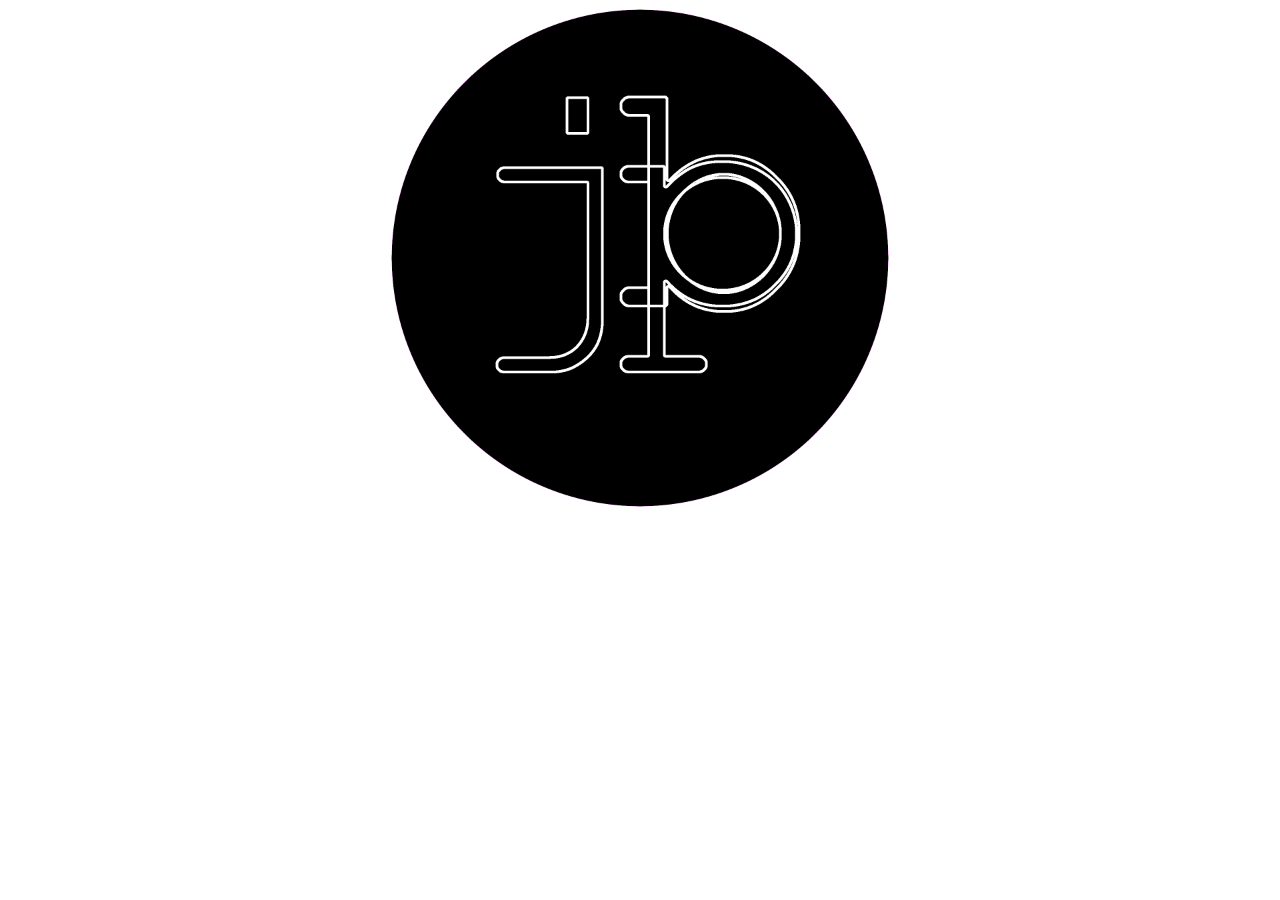
<file: gui/index.html>
<!DOCTYPE html>
<html lang="en">
<head>
    <meta charset="UTF-8">
    <title>JBP</title>
    <link rel="stylesheet" href="css/stil.css">
</head>
<body>
<div style="margin: auto; width:500px;">
<a href="login.html">
<img src="img/jbp_bw.png" alt="logo jpg" style="width:500px;height:500px;">
</a>
</div>
</body>
</file>
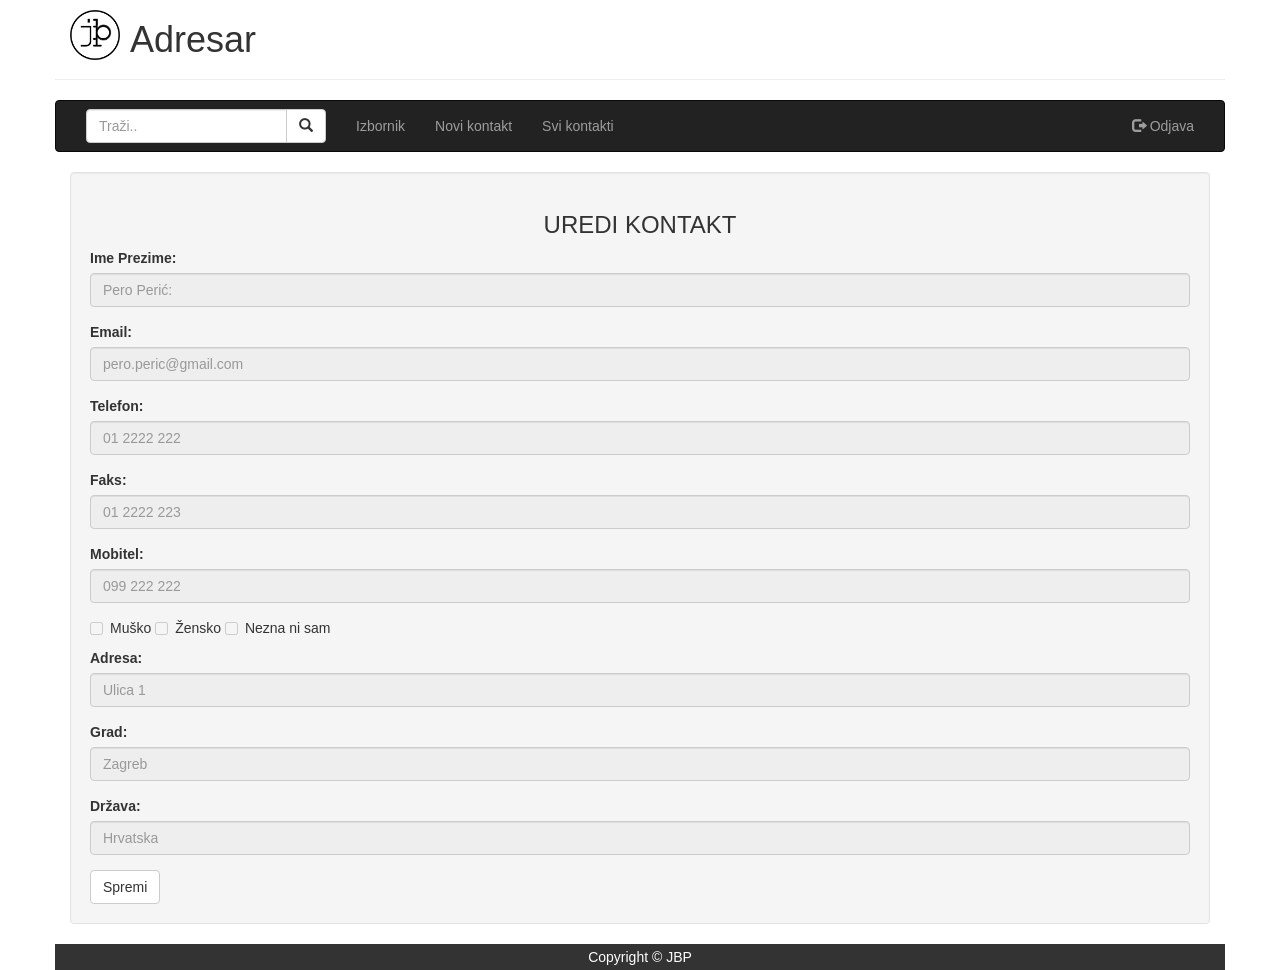
<file: gui/c_edit.html>
<!DOCTYPE html>
<html lang="en">
<head>
    <title>Uredi kontakt</title>
    <meta charset="UTF-8">
    <!-- Start Responsive Web Design - Bootstrap  -->
    <meta name="viewport" content="width=device-width, initial-scale=1">
    <link rel="stylesheet" href="https://maxcdn.bootstrapcdn.com/bootstrap/3.3.7/css/bootstrap.min.css">
    <script src="https://ajax.googleapis.com/ajax/libs/jquery/3.1.1/jquery.min.js"></script>
    <script src="https://maxcdn.bootstrapcdn.com/bootstrap/3.3.7/js/bootstrap.min.js"></script>
    <!-- End Responsive Web Design - Bootstrap  -->
    <link rel="stylesheet" href="css/myBootstrap.css">
    <script src="js/jQ_adresar.js"></script>
    <!--
    <link rel="stylesheet" href="css/stil.css">
    -->
</head>
<body>
<header>
    <div class="container page-header media">
        <div class="media-left media-middle">
            <img src="img/jbp_tb.png" class="media-object" alt="jpb logo" style="height:50px;">
        </div>
        <div class="media-body">
            <h1>Adresar</h1>
        </div>
    </div>
</header>
<!-- Navigation Bars -->
<nav class="container navbar navbar-inverse">
    <!-- -->
    <div class="navbar-header">
        <button type="button" class="navbar-toggle" data-toggle="collapse" data-target="#myNavbar">
            <span class="icon-bar"></span>
            <span class="icon-bar"></span>
            <span class="icon-bar"></span>
        </button>

        <form class="navbar-form" role="search">
            <div class="form-group input-group">
                <input type="text" class="form-control" placeholder="Traži..">
                <span class="input-group-btn">
                            <button class="btn btn-default" type="button">
                            <span class="glyphicon glyphicon-search"></span>
                            </button>
                        </span>
            </div>
        </form>
    </div>
    <div class="collapse navbar-collapse" id="myNavbar">
        <ul class="nav navbar-nav">
            <li><a href="meni.html">Izbornik</a></li>
            <li><a href="c_new.html">Novi kontakt</a></li>
            <li><a href="c_list.html">Svi kontakti</a></li>
            <!-- <li><a href="c_edit.html">Uredi kontakt</a></li>-->
        </ul>
        <ul class="nav navbar-nav navbar-right">
            <li><a href="login.html"><span class="glyphicon glyphicon-log-out"></span> Odjava</a></li>
        </ul>
    </div>
</nav>
<!-- Navigation Bars End -->

<!-- Content -->
<div class="container">
    <div class="well">
        <h3 class="text-center">UREDI KONTAKT</h3>
        <form action="c_list.html">

            <fieldset disabled>
            <div class="form-group">
                <label for="name">Ime Prezime:</label>
                <input type="text" class="form-control" id="name" placeholder="Pero Perić:">
            </div>
            <div class="form-group">
                <label for="email">Email:</label>
                <input type="email" class="form-control" id="email" placeholder="pero.peric@gmail.com">
            </div>
            <div class="form-group">
                <label for="tel">Telefon:</label>
                <input type="text" class="form-control" id="tel" placeholder="01 2222 222">
            </div>
            <div class="form-group">
                <label for="fax">Faks:</label>
                <input type="text" class="form-control" id="fax" placeholder="01 2222 223">
            </div>
            <div class="form-group">
                <label for="mob">Mobitel:</label>
                <input type="text" class="form-control" id="mob" placeholder="099 222 222">
            </div>
            <div class="checkbox" value="spol">
                <label><input type="checkbox" value="men">Muško</label>
                <label><input type="checkbox" value="female" disabled>Žensko</label>
                <label><input type="checkbox" value="other" disabled>Nezna ni sam</label>
            </div>
            <div class="form-group">
                <label for="adresa">Adresa:</label>
                <input type="text" class="form-control" id="adresa" placeholder="Ulica 1">
            </div>
            <div class="form-group">
                <label for="grad">Grad:</label>
                <input type="text" class="form-control" id="grad" placeholder="Zagreb">
            </div>
            <div class="form-group">
                <label for="drzava">Država:</label>
                <input type="text" class="form-control" id="drzava" placeholder="Hrvatska">
            </div>
                </fieldset>

            <button type="submit" class="btn btn-default">Spremi</button>
        </form>

    </div>
</div>
<!-- End Content  -->

<footer class="container text-center">Copyright &copy; JBP</footer>
<!--<script src="js/adresar.js"></script>-->
</body>
</html>
</file>
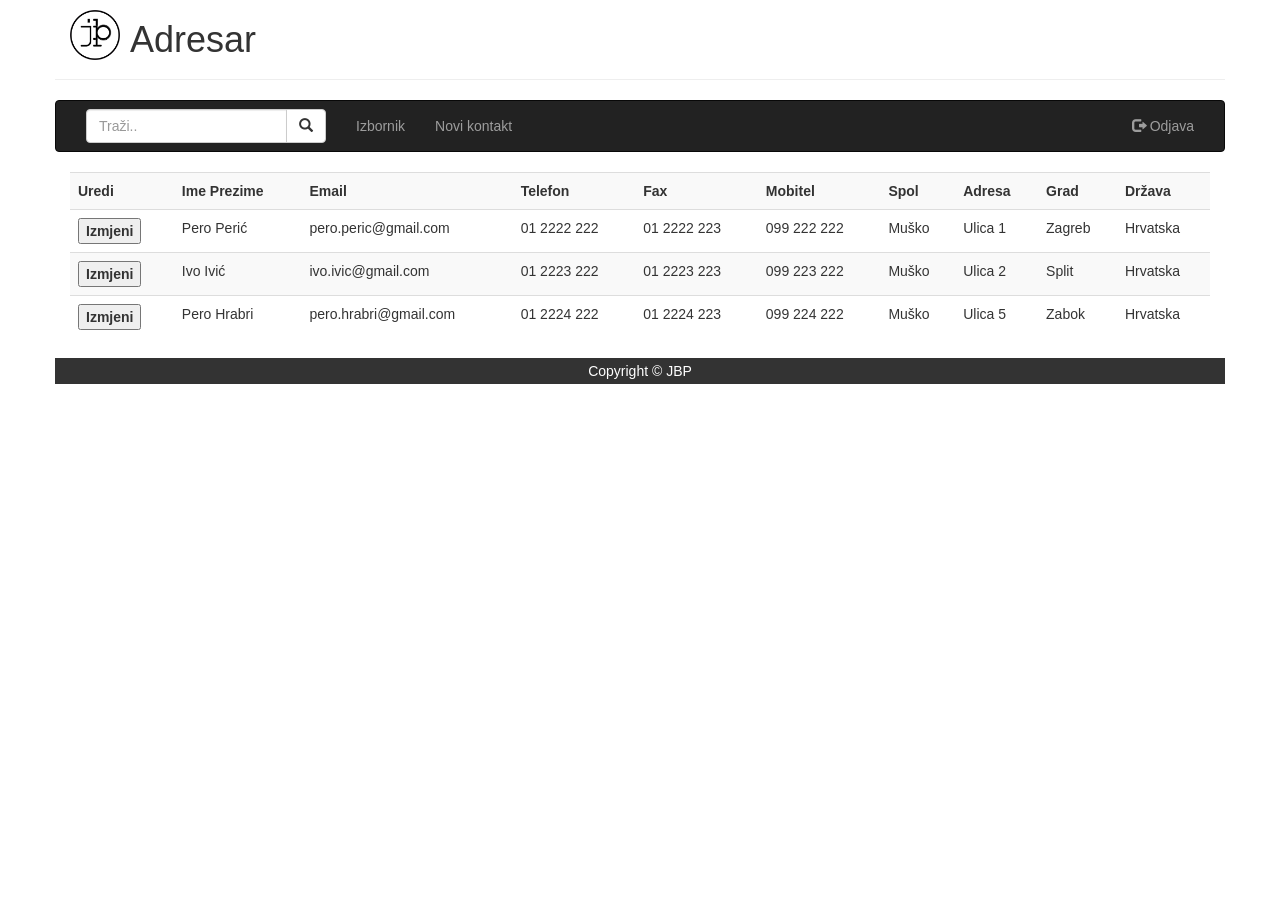
<file: gui/c_list.html>
<!DOCTYPE html>
<html lang="en">
<head>
    <title>Popis kontakta</title>
    <meta charset="UTF-8">
    <!-- Start Responsive Web Design - Bootstrap  -->
    <meta name="viewport" content="width=device-width, initial-scale=1">
    <link rel="stylesheet" href="https://maxcdn.bootstrapcdn.com/bootstrap/3.3.7/css/bootstrap.min.css">
    <script src="https://ajax.googleapis.com/ajax/libs/jquery/3.1.1/jquery.min.js"></script>
    <script src="https://maxcdn.bootstrapcdn.com/bootstrap/3.3.7/js/bootstrap.min.js"></script>
    <!-- End Responsive Web Design - Bootstrap  -->
    <link rel="stylesheet" href="css/myBootstrap.css">
    <script src="js/jQ_adresar.js"></script>
    <!--
    <link rel="stylesheet" href="css/stil.css">
    -->
</head>
<body>
<header>
    <div class="container page-header media">
        <div class="media-left media-middle">
            <img src="img/jbp_tb.png" class="media-object" alt="jpb logo" style="height:50px;">
        </div>
        <div class="media-body">
            <h1>Adresar</h1>
        </div>
    </div>
</header>
<!-- Navigation Bars -->
<nav class="container navbar navbar-inverse">
    <!-- -->
    <div class="navbar-header">
        <button type="button" class="navbar-toggle" data-toggle="collapse" data-target="#myNavbar">
            <span class="icon-bar"></span>
            <span class="icon-bar"></span>
            <span class="icon-bar"></span>
        </button>

        <form class="navbar-form" role="search">
            <div class="form-group input-group">
                <input type="text" class="form-control" placeholder="Traži..">
                <span class="input-group-btn">
                            <button class="btn btn-default" type="button">
                            <span class="glyphicon glyphicon-search"></span>
                            </button>
                        </span>
            </div>
        </form>
    </div>
    <div class="collapse navbar-collapse" id="myNavbar">
        <ul class="nav navbar-nav">
            <li><a href="meni.html">Izbornik</a></li>
            <li><a href="c_new.html">Novi kontakt</a></li>
            <!--<li><a href="c_list.html">Prikaz kontakta</a></li>
                   <li><a href="c_edit.html">Uredi kontakt</a></li>
             -->
        </ul>
        <ul class="nav navbar-nav navbar-right">
            <li><a href="login.html"><span class="glyphicon glyphicon-log-out"></span> Odjava</a></li>
        </ul>
    </div>
</nav>
<!-- Navigation Bars End -->

<div class="container">
<form action="c_edit.html">
    <div class="table-responsive">
        <table class="table table-hover table-striped">
            <tr>
                <th>Uredi</th>
                <th>Ime Prezime</th>
                <th>Email</th>
                <th>Telefon</th>
                <th>Fax</th>
                <th>Mobitel</th>
                <th>Spol</th>
                <th>Adresa</th>
                <th>Grad</th>
                <th>Država</th>
            </tr>
            <tr>
                <th><input type="submit" value="Izmjeni"></th>
                <td>Pero Perić</td>
                <td>pero.peric@gmail.com</td>
                <td>01 2222 222</td>
                <td>01 2222 223</td>
                <td>099 222 222</td>
                <td>Muško</td>
                <td>Ulica 1</td>
                <td>Zagreb</td>
                <td>Hrvatska</td>
            </tr>
            <tr>
                <th><input type="submit" value="Izmjeni"></th>
                <td>Ivo Ivić</td>
                <td>ivo.ivic@gmail.com</td>
                <td>01 2223 222</td>
                <td>01 2223 223</td>
                <td>099 223 222</td>
                <td>Muško</td>
                <td>Ulica 2</td>
                <td>Split</td>
                <td>Hrvatska</td>

            </tr>
            <tr>
                <th><input type="submit" value="Izmjeni"></th>
                <td>Pero Hrabri</td>
                <td>pero.hrabri@gmail.com</td>
                <td>01 2224 222</td>
                <td>01 2224 223</td>
                <td>099 224 222</td>
                <td>Muško</td>
                <td>Ulica 5</td>
                <td>Zabok</td>
                <td>Hrvatska</td>
            </tr>
        </table>
    </div>
</form>
</div>


<footer class="container text-center">Copyright &copy; JBP</footer>
<!--<script src="js/adresar.js"></script>-->
</body>
</html>
</file>
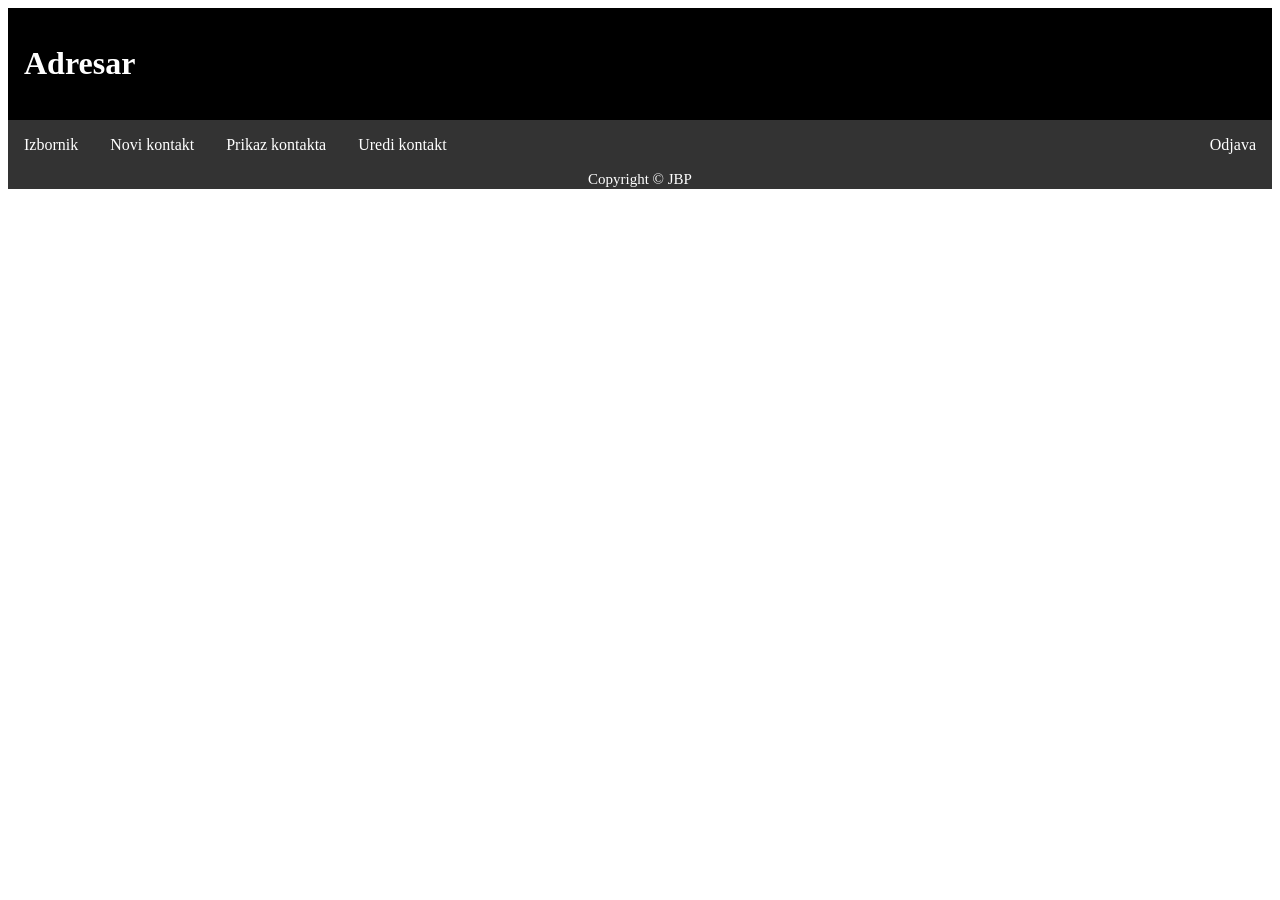
<file: gui/c_show.html>
<!DOCTYPE html>
<html lang="en">
<head>
    <meta charset="UTF-8">
    <title>Prikaz kontakta</title>
    <link rel="stylesheet" href="css/stil.css">
</head>
<body>
<header>
    <h1>Adresar</h1>
</header>
<ul>
    <li><a href="meni.html">Izbornik</a></li>
    <li><a href="c_new.html">Novi kontakt</a></li>
    <li><a href="c_list.html">Prikaz kontakta</a></li>
    <li><a href="c_edit.html">Uredi kontakt</a></li>
    <li style="float: right"><a href="login.html">Odjava</a></li>
</ul>

<footer>Copyright &copy; JBP</footer>
</body>
</html>
</file>
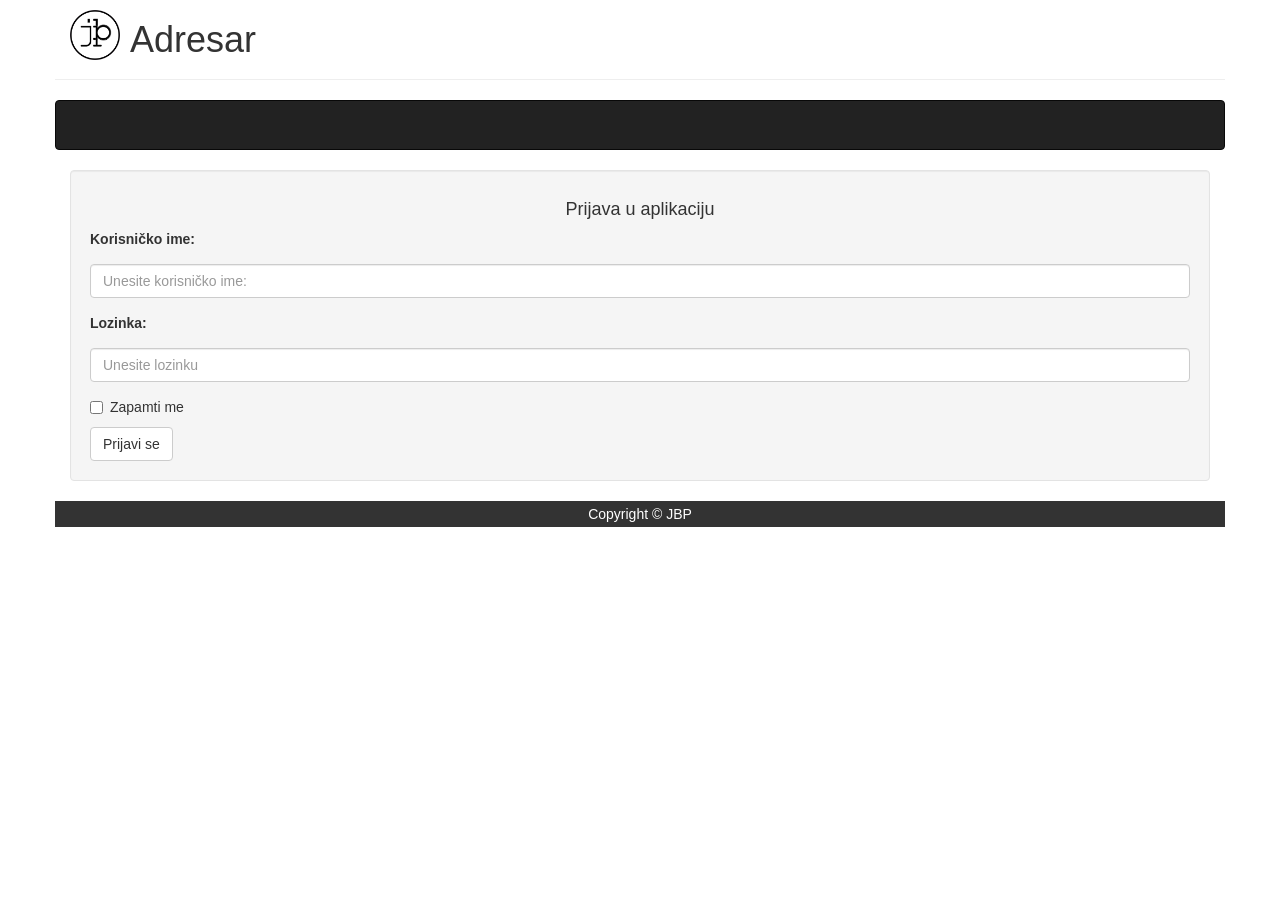
<file: gui/login.html>
<!DOCTYPE html>
<html lang="en">
<head>
    <title id="logInHtml">Izbornik</title>
    <meta charset="UTF-8">
    <!-- Start Responsive Web Design - Bootstrap  -->
    <meta name="viewport" content="width=device-width, initial-scale=1">
    <link rel="stylesheet" href="https://maxcdn.bootstrapcdn.com/bootstrap/3.3.7/css/bootstrap.min.css">
    <script src="https://ajax.googleapis.com/ajax/libs/jquery/3.1.1/jquery.min.js"></script>
    <script src="https://maxcdn.bootstrapcdn.com/bootstrap/3.3.7/js/bootstrap.min.js"></script>
    <!-- End Responsive Web Design - Bootstrap  -->
    <link rel="stylesheet" href="css/myBootstrap.css">
    <script src="js/jQ_adresar.js"></script>
    <!--
    <link rel="stylesheet" href="css/stil.css">
    -->
</head>
<body>
<header>
    <div class="container page-header media">
        <div class="media-left media-middle">
            <img src="img/jbp_tb.png" class="media-object" alt="jpb logo" style="height:50px;">
        </div>
        <div class="media-body">
            <h1>Adresar</h1>
        </div>
    </div>
</header>

<nav class="container navbar navbar-inverse">
</nav>

<!-- Content -->
<div class="container">
    <div class="well">
        <h4 class="text-center">Prijava u aplikaciju</h4>
        <form action="meni.html" id="logInForm" method="post"> <!---->
            <div id="uname" class="form-group">
                <label for="user">Korisničko ime:</label>
                    <div><p id="username" class="text-danger"></p></div>
                <input type="text" class="form-control" id="user" placeholder="Unesite korisničko ime:">

            </div>
            <div id="password" class="form-group">
                <label for="pwd">Lozinka:</label>
                <div><p id="pass" class="text-danger"></p></div>
                <input type="password" class="form-control" id="pwd" placeholder="Unesite lozinku">
            </div>
            <div class="checkbox">
                <label><input type="checkbox">Zapamti me</label>
            </div>
            <button id="logInButton" type="submit" class="btn btn-default">Prijavi se</button>
        </form>
    </div>
</div>
<!-- End Content  -->



<footer class="container text-center">Copyright &copy; JBP</footer>
<!--<script src="js/adresar.js"></script>-->
</body>
</html>
</file>
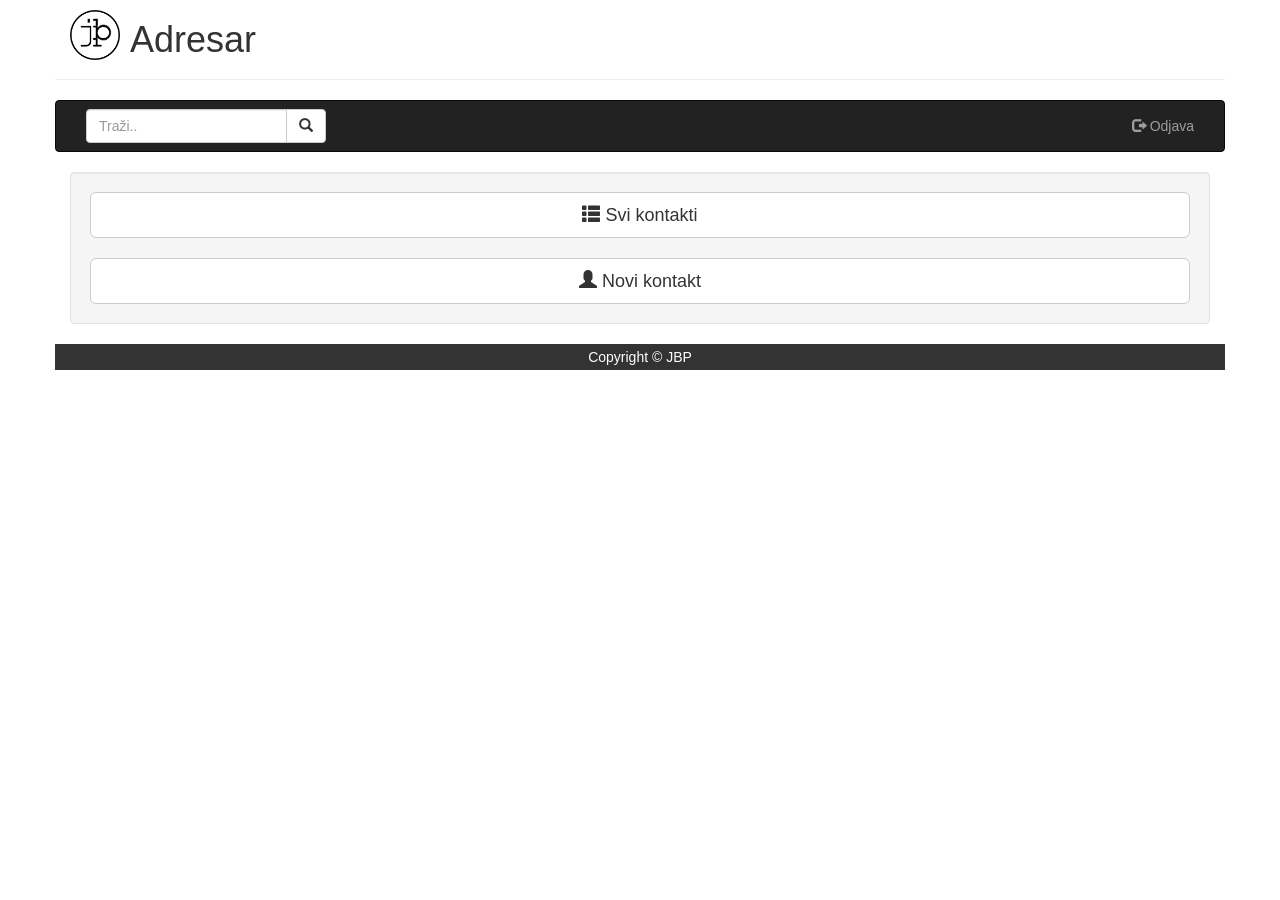
<file: gui/meni.html>
<!DOCTYPE html>
<html lang="en">
<head>
    <title>Izbornik</title>
    <meta charset="UTF-8">
    <!-- Start Responsive Web Design - Bootstrap  -->
    <meta name="viewport" content="width=device-width, initial-scale=1">
    <link rel="stylesheet" href="https://maxcdn.bootstrapcdn.com/bootstrap/3.3.7/css/bootstrap.min.css">
    <script src="https://ajax.googleapis.com/ajax/libs/jquery/3.1.1/jquery.min.js"></script>
    <script src="https://maxcdn.bootstrapcdn.com/bootstrap/3.3.7/js/bootstrap.min.js"></script>
    <!-- End Responsive Web Design - Bootstrap  -->
    <link rel="stylesheet" href="css/myBootstrap.css">
    <script src="js/jQ_adresar.js"></script>
    <!--
    <link rel="stylesheet" href="css/stil.css">
    -->
</head>
<body>
<header>
    <div class="container page-header media">
        <div class="media-left media-middle">
            <img src="img/jbp_tb.png" class="media-object" alt="jpb logo" style="height:50px;">
        </div>
        <div class="media-body">
            <h1>Adresar</h1>
        </div>
    </div>
</header>
<!-- Navigation Bars -->
<nav class="container navbar navbar-inverse">
    <!-- -->
    <div class="navbar-header">
        <button type="button" class="navbar-toggle" data-toggle="collapse" data-target="#myNavbar">
            <span class="icon-bar"></span>
            <span class="icon-bar"></span>
            <span class="icon-bar"></span>
        </button>

        <form class="navbar-form" role="search">
            <div class="form-group input-group">
                <input type="text" class="form-control" placeholder="Traži..">
                <span class="input-group-btn">
                            <button class="btn btn-default" type="button">
                            <span class="glyphicon glyphicon-search"></span>
                            </button>
                        </span>
            </div>
        </form>
    </div>
    <!--   -->
    <div class="collapse navbar-collapse" id="myNavbar">
        <ul class="nav navbar-nav">
            <!--   <li><a href="meni.html">Izbornik</a></li>
                   <li><a href="c_new.html">Novi kontakt</a></li>
                   <li><a href="c_list.html">Prikaz kontakta</a></li>
                   <li><a href="c_edit.html">Uredi kontakt</a></li>
             -->
        </ul>
        <ul class="nav navbar-nav navbar-right">
            <li><a href="login.html"><span class="glyphicon glyphicon-log-out"></span> Odjava</a></li>
        </ul>
    </div>
    <!--
    <div class="collapse navbar-collapse" id="mySNavbar">
        <ul class="nav navbar-nav">
            <li><form class="navbar-form" role="search">
                <div class="form-group input-group">
                    <input type="text" class="form-control" placeholder="Traži..">

                    <span class="input-group-btn">
            <button class="btn btn-default" type="button">
              <span class="glyphicon glyphicon-search"></span>
            </button>
          </span>
                </div>
            </form></li>
        </ul>
    </div>
    -->
</nav>

<!-- Menu -->
<div class="container">
    <div class="well">
        <a href="c_list.html" class="btn btn-default btn-lg btn-block" role="button" data-toggle="tooltip"
           data-placement="auto" title="Prikaz svih kontakta">
            <span class="glyphicon glyphicon-th-list"></span> Svi kontakti</a>
        <br>
        <a href="c_new.html" class="btn btn-default btn-lg btn-block" role="button" data-toggle="tooltip"
           data-placement="auto" title="Kreiraj novi kontakt">
            <span class="glyphicon glyphicon-user"></span> Novi kontakt</a>
    </div>
</div>


<footer class="container text-center">Copyright &copy; JBP</footer>
<!--<script src="js/adresar.js"></script>-->
</body>
</html>
</file>
<file: gui/css/stil.css>
header {
    padding: 1em;
    color: white;
    background-color: black;
    clear: left;
}

footer {
    padding: 1px;
    color: white;
    background-color: #333333;
    font-size: 15px;
    text-align: center;
}

ul {
    list-style-type: none;
    margin: 0;
    padding: 0;
    overflow: hidden;
    background-color: #333333;
}

li {
    float: left;
}

li a {
    display: block;
    color: white;
    text-align: center;
    padding: 16px;
    text-decoration: none;
}

li a:hover {
    background-color: #111111;
}
table {
    font-family: courier;
    border-collapse: collapse;
    width: 100%;
}

td {
    border: 1px solid #dddddd;
    text-align: left;
    padding: 10px;
}
th {
    border: 1px solid #dddddd;
    text-align: center;
    padding: 12px;
}

tr:nth-child(even) {
    background-color: #dddddd;
}
table#novi {
    font-family: courier;
    border-collapse: collapse;
    width: 100%;
}

table#novi th {
    border: 1px solid #dddddd;
    text-align: left;
    padding: 10px;
    width: 250px;
}
table#novi td {
    border: 1px solid #dddddd;
    text-align: left;
    padding: 10px;
}
table#novi tr:nth-child(even) {
    background-color: #dddddd;
}
</file>
<file: gui/css/myBootstrap.css>
footer {
    color: white;
    background-color: #333333;
    padding: 3px;
}
</file>
